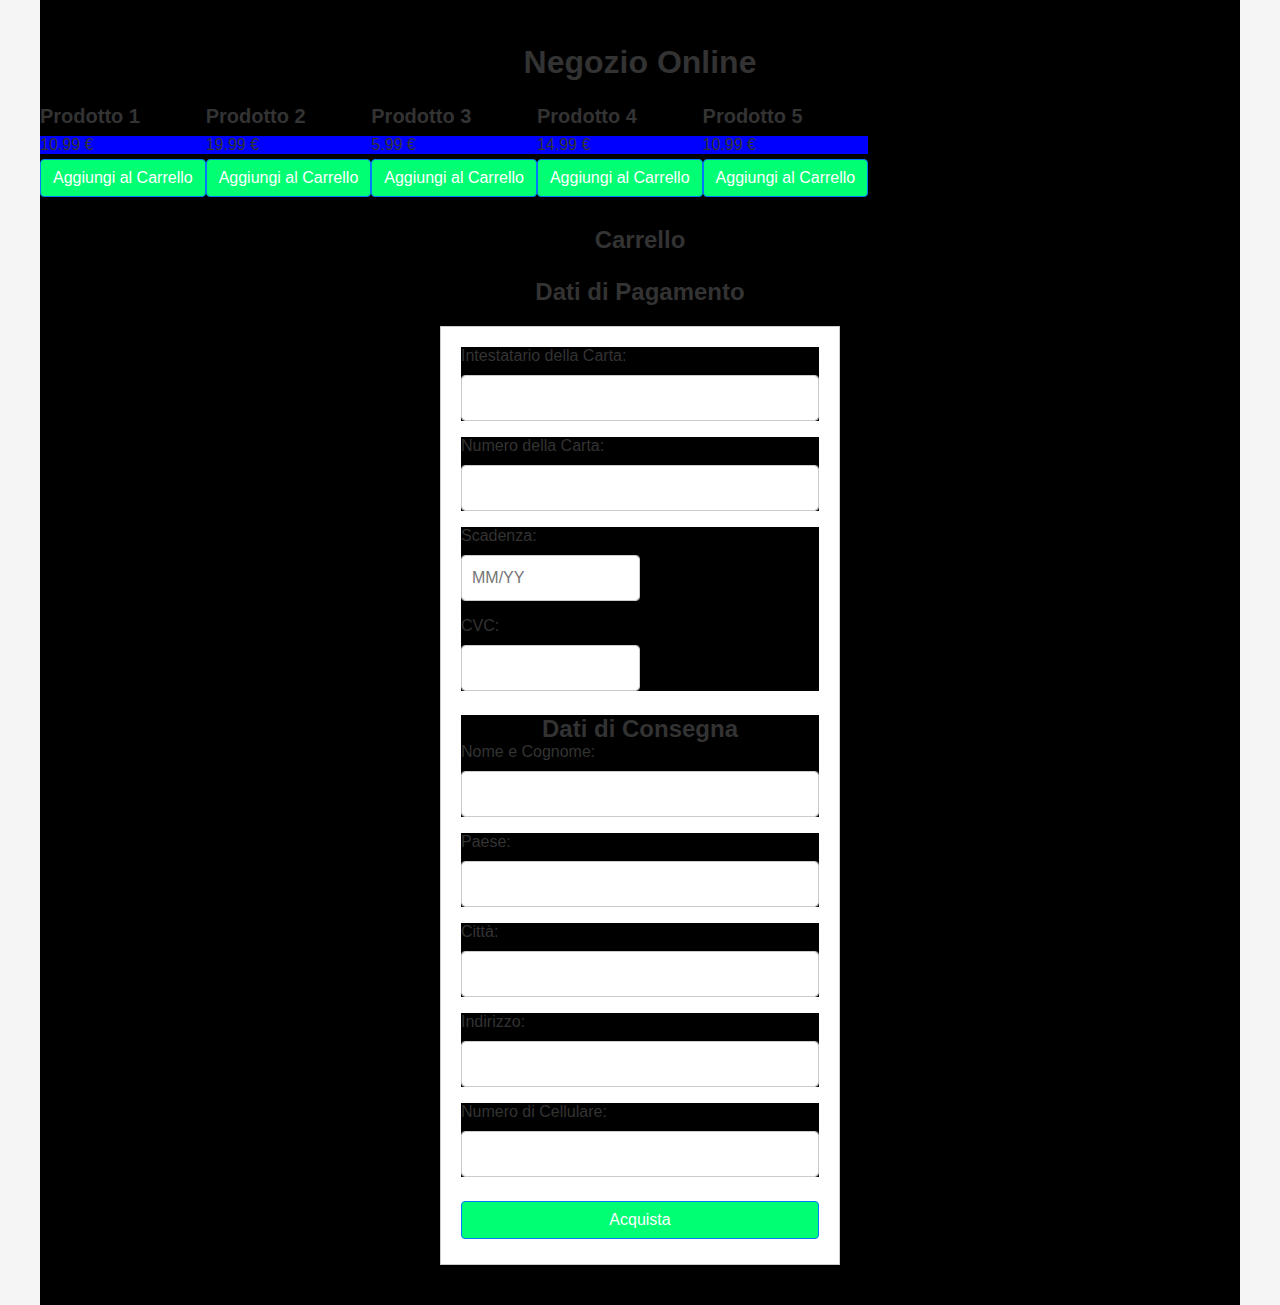
<file: index.html>
<!DOCTYPE html>
<html lang="en">
<head>
    <meta charset="UTF-8">
    <meta name="viewport" content="width=device-width, initial-scale=1.0">
    <link rel="stylesheet" href="style.css">
    <title>E-commerce Simulato</title>
</head>
<body>
    <div class="container">
        <h1 class="mt-4 mb-4 text-center">Negozio Online</h1>
        <div id="product-list" class="row">
            <!-- Qui verranno caricati dinamicamente i prodotti -->
        </div>
        <h2 class="mt-4 mb-2">Carrello</h2>
        <ul id="cart" class="list-group mb-4">
            <!-- Qui verranno visualizzati gli elementi nel carrello -->
        </ul>
        <h2 class="mt-4 mb-2">Dati di Pagamento</h2>
        <form id="payment-form">
            <div class="form-group">
                <label for="cardholder-name">Intestatario della Carta:</label>
                <input type="text" id="cardholder-name" class="form-control" required>
            </div>
            <div class="form-group">
                <label for="card-number">Numero della Carta:</label>
                <input type="text" id="card-number" class="form-control" required>
            </div>
            <div class="form-row">
                <div class="form-group col-md-6">
                    <label for="card-expiry">Scadenza:</label>
                    <input type="text" id="card-expiry" class="form-control" placeholder="MM/YY" required>
                </div>
                <div class="form-group col-md-6">
                    <label for="card-cvc">CVC:</label>
                    <input type="text" id="card-cvc" class="form-control" required>
                </div>
            </div>
            <h2 class="mt-4 mb-2">Dati di Consegna</h2>
            <div class="form-group">
                <label for="delivery-name">Nome e Cognome:</label>
                <input type="text" id="delivery-name" class="form-control" required>
            </div>
            <div class="form-group">
                <label for="delivery-country">Paese:</label>
                <input type="text" id="delivery-country" class="form-control" required>
            </div>
            <div class="form-group">
                <label for="delivery-city">Città:</label>
                <input type="text" id="delivery-city" class="form-control" required>
            </div>
            <div class="form-group">
                <label for="delivery-address">Indirizzo:</label>
                <input type="text" id="delivery-address" class="form-control" required>
            </div>
            <div class="form-group">
                <label for="delivery-phone">Numero di Cellulare:</label>
                <input type="text" id="delivery-phone" class="form-control" required>
            </div>
            <button type="submit" class="btn btn-primary btn-block mt-4">Acquista</button>
        </form>
        <div id="purchase-message" class="text-center mt-4"></div>
    </div>

    <script src="https://code.jquery.com/jquery-3.6.0.min.js"></script>
    <script src="script.js"></script>
</body>
</html>
</file>
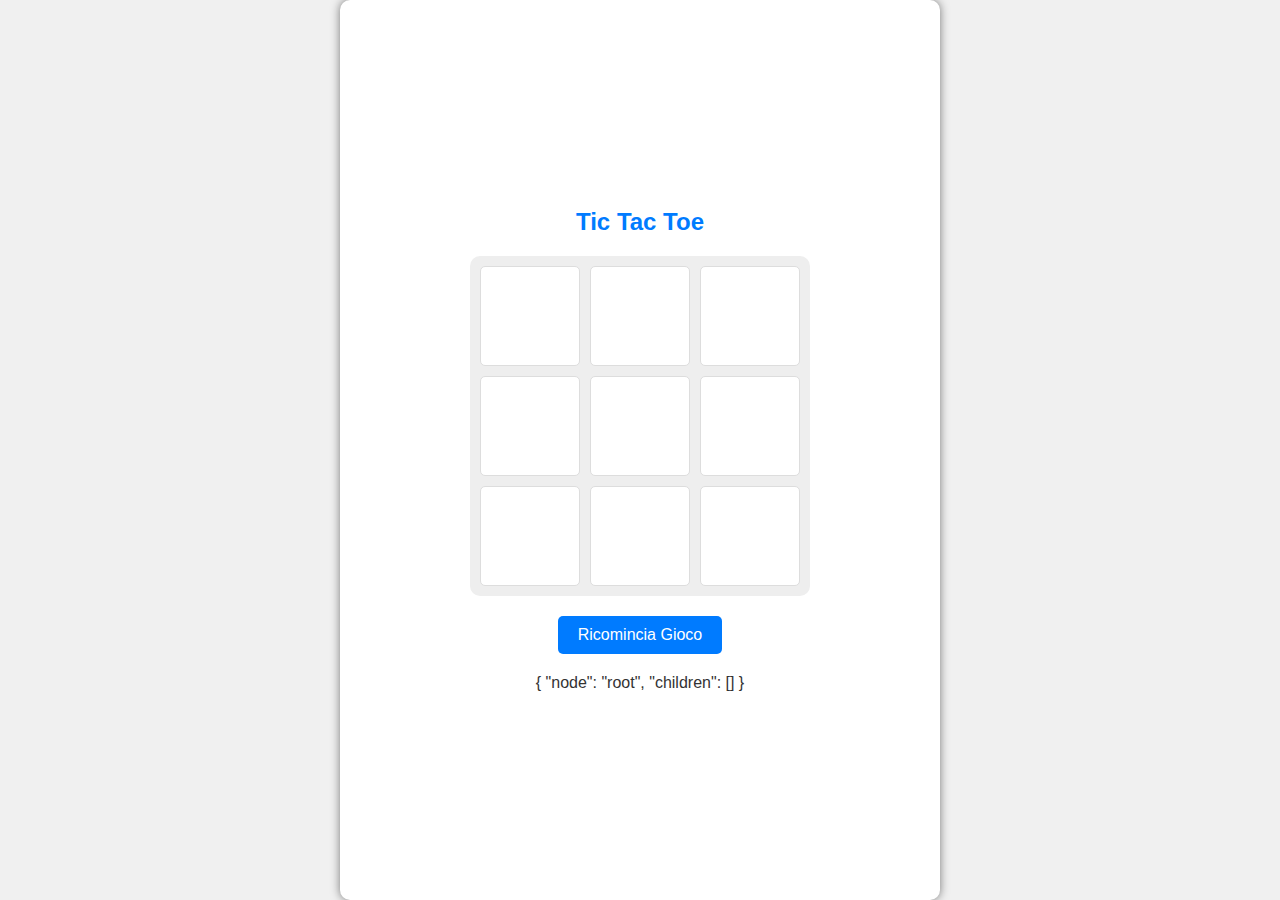
<file: tic-tac-toe/index.html>
<!DOCTYPE html>
<html lang="it">
<head>
    <meta charset="UTF-8">
    <title>Tic Tac Toe</title>
    <!-- Includi stili CSS -->
    <link rel="stylesheet" href="style.css">
</head>
<body>
    <div class="container">
        <h1>Tic Tac Toe</h1>
        <div id="gameBoard" class="game-board">
            <!-- Le celle del gioco -->
            <div class="cell" data-cell-index="0"></div>
            <div class="cell" data-cell-index="1"></div>
            <div class="cell" data-cell-index="2"></div>
            <div class="cell" data-cell-index="3"></div>
            <div class="cell" data-cell-index="4"></div>
            <div class="cell" data-cell-index="5"></div>
            <div class="cell" data-cell-index="6"></div>
            <div class="cell" data-cell-index="7"></div>
            <div class="cell" data-cell-index="8"></div>
        </div>
        <button id="restartButton" class="restart-button">Ricomincia Gioco</button>
        <p id="winnerMessage" class="winner-message">Giocatore <span id="winnerPlayer"></span> ha vinto!</p>
        <!-- Elemento per il log dell'albero -->
        <div id="treeView"></div>

    </div>
    <!-- Includi script JavaScript -->
    <script src="script.js"></script>
</body>
</html>
</file>
<file: style.css>
/* Reset dei margini e dei padding */
* {
    margin: 0;
    padding: 0;
    box-sizing: border-box;
    background-color:black;
    
}
p
{
    background-color:blue;
}
/* Stili di base */
body {
    font-family: Arial, sans-serif;
    background-color: #f5f5f5;
    color: #333;
    margin: 0;
    padding: 0;
}

.container {
    max-width: 1200px;
    margin: 0 auto;
    padding: 20px;
}

/* Intestazione */
h1, h2 {
    text-align: center;
}

/* Prodotti */
.product {
    display: flex;
    justify-content: space-between;
    align-items: center;
    margin-bottom: 20px;
    padding: 10px;
    background-color: #fff;
    border: 1px solid #ccc;
    box-shadow: 0 2px 4px rgba(0, 0, 0, 0.1);
}

.product img {
    max-width: 100px;
    max-height: 100px;
    margin-right: 10px;
}

/* Carrello */
#cart {
    list-style-type: none;
    padding: 0;
}

#cart li {
    margin: 5px 0;
}

/* Form di pagamento e dati di consegna */
form {
    margin: 20px auto;
    max-width: 400px;
    padding: 20px;
    background-color: #fff;
    border: 1px solid #ccc;
    box-shadow: 0 2px 4px rgba(0, 0, 0, 0.1);
}

label, input {
    display: block;
    margin-bottom: 10px;
}

input[type="text"],
input[type="number"] {
    width: 100%;
    padding: 10px;
    border: 1px solid #ccc;
    border-radius: 4px;
    font-size: 16px;
}

button {
    display: block;
    margin: 5px auto; 
    padding: 5px 10px; 
    background-color: #ff0000;
    color: #0a0909;
    border: none;
    border-radius: 4px;
    font-size: 14px; 
    cursor: pointer;
    transition: background-color 0.3s ease;
}


button:hover {
    background-color: #b3001e;
}

/* Messaggio di acquisto avvenuto */
#purchase-message {
    text-align: center;
    font-weight: bold;
    color: green;
    margin-top: 20px;

   
}
/* Classe Container */
.container {
    width: 100%;
    padding-right: 15px;
    padding-left: 15px;
    margin-right: auto;
    margin-left: auto;
}

/* Margini Top e Bottom */
.mt-4 {
    margin-top: 1.5rem;
}

.mb-4 {
    margin-bottom: 1.5rem;
}

/* Allineamento del testo al centro */
.text-center {
    text-align: center;
}

/* Definizione della Row */
.row {
    display: flex;
    flex-wrap: wrap;
    margin-right: -15px;
    margin-left: -15px;
}

/* Stile della List Group */
.list-group {
    display: flex;
    flex-direction: column;
    padding-left: 0;
    margin-bottom: 0;
}

/* Stile dei Form Group */
.form-group {
    margin-bottom: 1rem;
}

/* Stile dei Form Control */
.form-control {
    display: block;
    width: 100%;
    padding: 0.375rem 0.75rem;
    font-size: 1rem;
    line-height: 1.5;
    color: #495057;
    background-color: #fff;
    background-clip: padding-box;
    border: 1px solid #ced4da;
    border-radius: 0.25rem;
    transition: border-color .15s ease-in-out, box-shadow .15s ease-in-out;
}

/* Layout a colonna per dispositivi di media dimensione */
.col-md-6 {
    flex: 0 0 50%;
    max-width: 50%;
}

/* Stile dei Button */
.btn {
    display: inline-block;
    font-weight: 400;
    text-align: center;
    vertical-align: middle;
    -webkit-user-select: none; /* Per Safari e iOS */
    user-select: none; /* Standard */
    border: 1px solid transparent;
    padding: 0.375rem 0.75rem;
    font-size: 1rem;
    line-height: 1.5;
    border-radius: 0.25rem;
    transition: color .15s ease-in-out, background-color .15s ease-in-out, border-color .15s ease-in-out, box-shadow .15s ease-in-out;
}


/* Stile per il Button Primary */
.btn-primary {
    color: #fff;
    background-color: #00ff73;
    border-color: #007bff;
}

/* Stile per il Button Block */
.btn-block {
    display: block;
    width: 100%;
}
<<<<<<< Updated upstream
=======

/* Stile principale della card */
.card {
    width: 300px;
    border: 1px solid #ccc;
    border-radius: 5px;
    box-shadow: 0 2px 4px rgba(0, 0, 0, 0.1);
    padding: 16px;
    margin: 16px;
    background-color: #fff;
}
  
/* Stile per il titolo della card */
.card-title {
    font-size: 20px;
    font-weight: bold;
    margin-bottom: 8px;
}
  
/* Stile per il contenuto della card */
.card-content {
    font-size: 16px;
    line-height: 1.5;
}
  
/* Stile per il pulsante nella card */
.card-button {
    display: inline-block;
    padding: 8px 16px;
    background-color: #ff0000;
    color: #fff;
    border: none;
    border-radius: 3px;
    cursor: pointer;
    text-decoration: none;
    transition: background-color 0.3s ease;
}
  
.card-button:hover {
    background-color: #b30000;
}
  
>>>>>>> Stashed changes
</file>
<file: tic-tac-toe/style.css>
/* Reset dei margini e dei padding */
* {
    margin: 0;
    padding: 0;
    box-sizing: border-box;
}

/* Stile di base per il corpo della pagina */
body {
    font-family: Arial, sans-serif;
    text-align: center;
    background-color: #f0f0f0;
    color: #333; /* Colore del testo principale */
}

/* Stile per l'intestazione */
h1 {
    font-size: 24px;
    margin-bottom: 20px;
    color: #007bff; /* Colore dell'intestazione */
}

/* Contenitore principale del gioco */
.container {
    max-width: 600px;
    margin: 0 auto;
    padding: 20px;
    min-height: 100vh;
    display: flex;
    flex-direction: column;
    justify-content: center;
    background-color: #fff; /* Colore dello sfondo del contenitore */
    border-radius: 10px;
    box-shadow: 0 0 10px rgba(0, 0, 0, 0.5);
}

/* Griglia del gioco */
.game-board {
    display: grid;
    grid-template-columns: repeat(3, 100px);
    grid-template-rows: repeat(3, 100px);
    gap: 10px;
    margin: 0 auto;
    background-color: #eee; /* Colore dello sfondo della griglia */
    border-radius: 10px;
    padding: 10px;
}

/* Singola cella del gioco */
.cell {
    width: 100px;
    height: 100px;
    border: 1px solid #ddd;
    display: flex;
    justify-content: center;
    align-items: center;
    font-size: 24px;
    cursor: pointer;
    transition: background-color 0.3s, transform 0.3s;
    border-radius: 5px;
    background-color: #fff; /* Colore dello sfondo della cella */
}

/* Stile quando si passa il mouse sopra una cella */
.cell:hover {
    background-color: #e9e9e9;
}

/* Stile per una cella occupata */
.cell.taken {
    pointer-events: none;
    color: #666;
}

/* Stile per il messaggio di vincitore */
.winner-message {
    text-align: center;
    margin-top: 20px;
    font-weight: bold;
    display: none;
    color: #28a745; /* Colore del messaggio di vincitore */
}

/* Stile per il pulsante di ricomincio gioco */
.restart-button {
    display: block;
    margin: 20px auto;
    padding: 10px 20px;
    font-size: 16px;
    background-color: #007bff;
    color: #fff;
    border: none;
    border-radius: 5px;
    cursor: pointer;
    transition: background-color 0.3s;
}

/* Stile per il pulsante di ricomincio gioco quando si passa il mouse sopra */
.restart-button:hover {
    background-color: #0056b3;
}

/* Stile per il giocatore che ha vinto */
#winnerPlayer {
    color: #dc3545; /* Colore del giocatore che ha vinto */
}

/* Adattamento per schermi più piccoli */
@media (max-width: 600px) {
    .game-board {
        grid-template-columns: repeat(3, 60px);
        grid-template-rows: repeat(3, 60px);
    }

    .cell {
        width: 60px;
        height: 60px;
        font-size: 20px;
    }
}

.tree-view {
    font-family: Arial, sans-serif;
    background-color: #f0f0f0;
    border: 1px solid #ccc;
    padding: 10px;
    max-width: 600px;
    margin: 20px auto;
    border-radius: 5px;
}

.tree-node {
    margin-left: 20px;
    padding: 5px;
    border: 1px solid #ddd;
    border-radius: 5px;
    background-color: #fff;
}

.tree-node-value {
    font-weight: bold;
}

.tree-node-children {
    margin-left: 20px;
}
</file>
